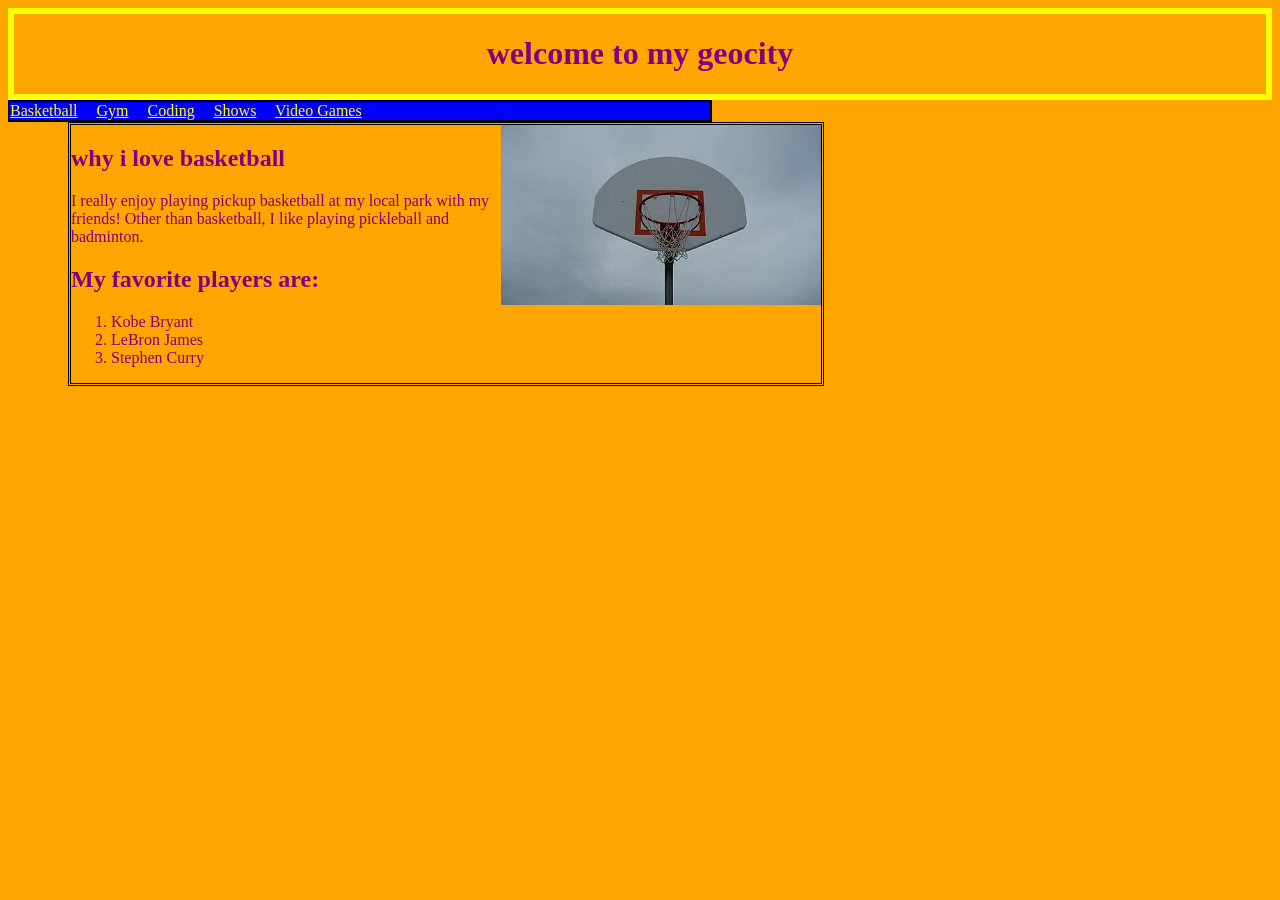
<file: index.html>
<!DOCTYPE html>
<html>
<head>
  <meta charset="UTF-8">
  <meta name="viewport" content="width=device-width, initial-scale=1.0">
  <title>basketball</title>
  <link rel="stylesheet" href="style.css">
</head>

<body class="basketball-page">

  <div id="header">
    <h1>welcome to my geocity</h1>
  </div>

  <div id="nav">
    <a href="index.html">Basketball</a>
    <a href="gym.html">Gym</a>
    <a href="coding.html">Coding</a>
    <a href="shows.html">Shows</a>
    <a href="games.html">Video Games</a>
  </div>

  <div id="main">

    <img class="pic-right" src="images/basketball.jpg" width="320" alt="a basketball hoop">

    <h2>why i love basketball</h2>
    <p>
      I really enjoy playing pickup basketball at my local park with my friends! Other than basketball, I like playing pickleball and badminton.
    </p>

    <h2>My favorite players are:</h2>
    <ol>
      <li>Kobe Bryant</li>
      <li>LeBron James</li>
      <li>Stephen Curry</li>
    </ol>

    <div class="clear"></div>


  </div>

</body>
</html>
</file>
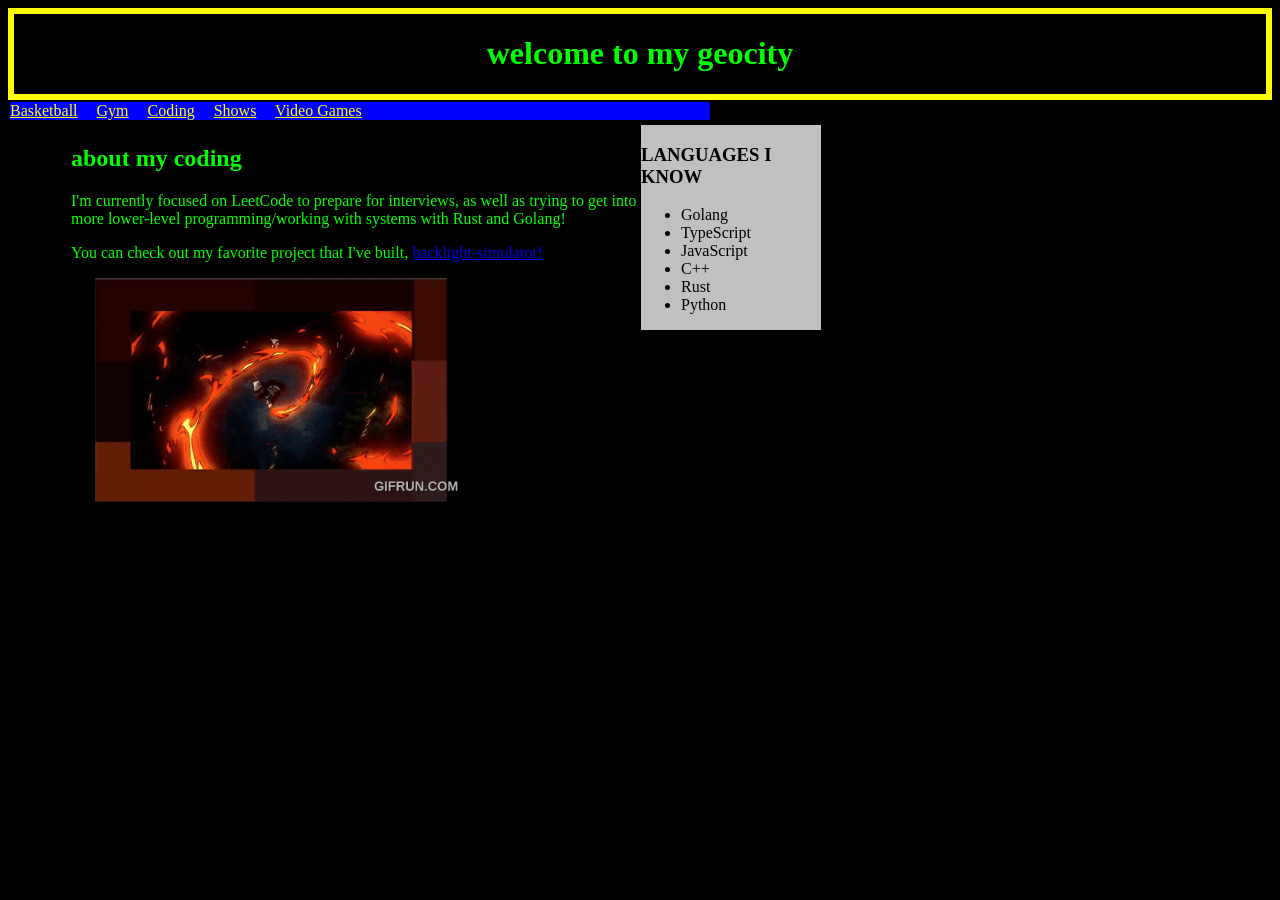
<file: coding.html>
<!DOCTYPE html>
<html>
<head>
  <meta charset="UTF-8">
  <meta name="viewport" content="width=device-width, initial-scale=1.0">
  <title>C:\CODING\HACKER.EXE</title>
  <link rel="stylesheet" href="style.css">
</head>

<body class="coding-page">

  <div id="header">
    <h1>welcome to my geocity</h1>
  </div>

  <div id="nav">
    <a href="index.html">Basketball</a>
    <a href="gym.html">Gym</a>
    <a href="coding.html">Coding</a>
    <a href="shows.html">Shows</a>
    <a href="games.html">Video Games</a>
  </div>

  <div id="main">

    <div id="sidebar">
      <h3>LANGUAGES I KNOW</h3>
      <ul>
        <li>Golang</li>
        <li>TypeScript</li>
        <li>JavaScript</li>
        <li>C++</li>
        <li>Rust</li>
        <li>Python</li>
      </ul>
    </div>

    <h2>about my coding</h2>
    <p>
        I'm currently focused on LeetCode to prepare for interviews, as well as trying to get into more lower-level programming/working with
        systems with Rust and Golang!
    </p>

    <p>
      You can check out my favorite project that I've built, <a href="https://github.com/michaelwong3049/backlight-simulator">backlight-simulator!</a>
    </p>

    <img src="images/multithreaded.gif" width="400" alt="multithreaded computations animation">

    <div class="clear"></div>

  </div>

</body>
</html>
</file>
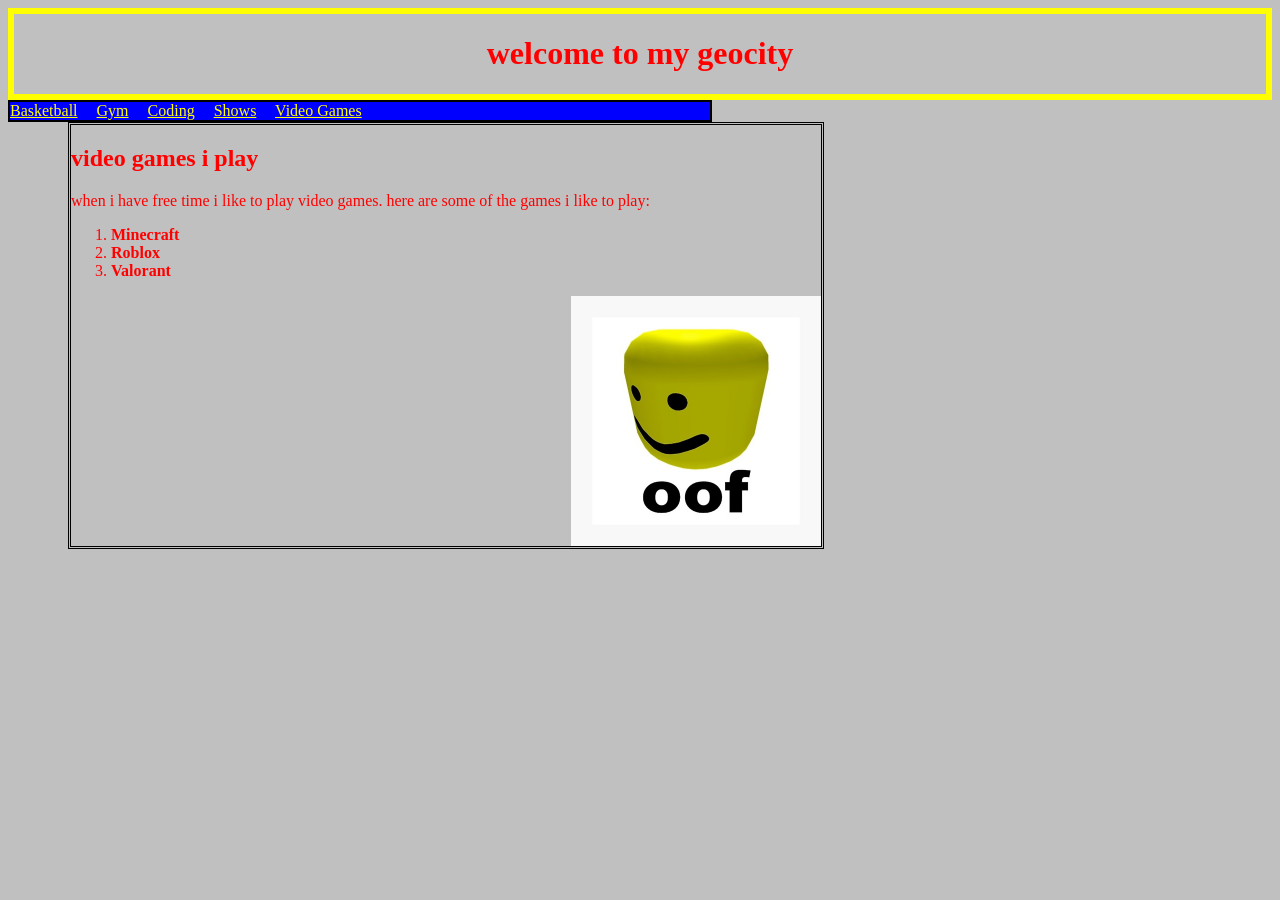
<file: games.html>
<!DOCTYPE html>
<html>
<head>
  <meta charset="UTF-8">
  <meta name="viewport" content="width=device-width, initial-scale=1.0">
  <title>Video Games</title>
  <link rel="stylesheet" href="style.css">
</head>

<body class="games-page">

  <div id="header">
    <h1>welcome to my geocity</h1>
  </div>

  <div id="nav">
    <a href="index.html">Basketball</a>
    <a href="gym.html">Gym</a>
    <a href="coding.html">Coding</a>
    <a href="shows.html">Shows</a>
    <a href="games.html">Video Games</a>
  </div>

  <div id="main">

    <h2>video games i play</h2>

    <p>
      when i have free time i like to play video games. here are some of
      the games i like to play:
    </p>

    <ol>
      <li><b>Minecraft</b></li>
      <li><b>Roblox</b></li>
      <li><b>Valorant</b></li>
    </ol>

    <img class="pic-right" src="images/oof.png" width="250" alt="the roblox oof head">

    <div class="clear"></div>

  </div>

</body>
</html>
</file>
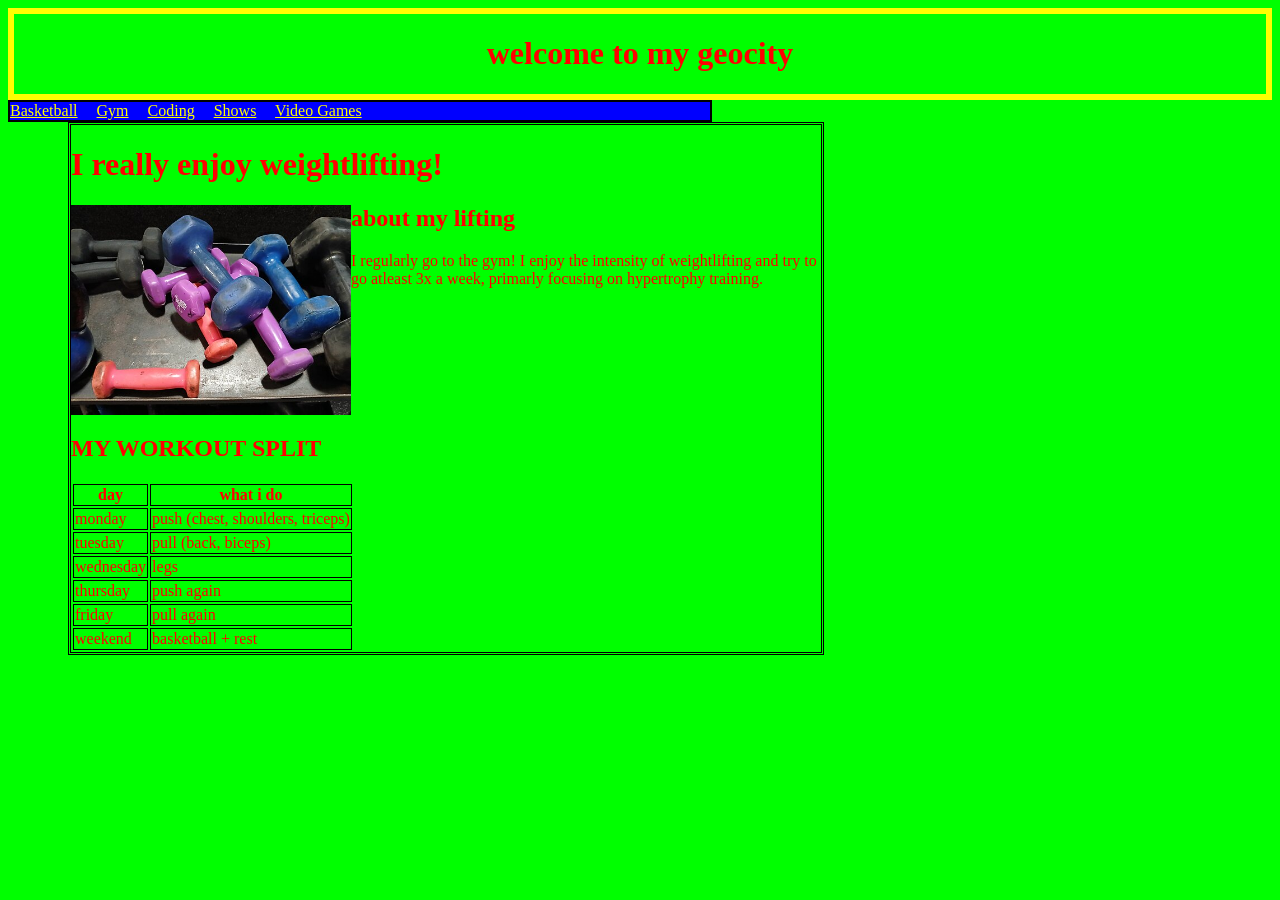
<file: gym.html>
<!DOCTYPE html>
<html>
<head>
  <meta charset="UTF-8">
  <meta name="viewport" content="width=device-width, initial-scale=1.0">
  <link rel="stylesheet" href="style.css">
</head>

<body class="gym-page">

  <div id="header">
    <h1>welcome to my geocity</h1>
  </div>

  <div id="nav">
    <a href="index.html">Basketball</a>
    <a href="gym.html">Gym</a>
    <a href="coding.html">Coding</a>
    <a href="shows.html">Shows</a>
    <a href="games.html">Video Games</a>
  </div>

  <div id="main">

    <h1>I really enjoy weightlifting!</h1>

    <img class="pic-left" src="images/dumbbells.jpg" width="280" alt="a rack of colorful dumbbells">

    <h2>about my lifting</h2>
    <p>
      I regularly go to the gym! I enjoy the intensity of weightlifting and try to go atleast
      3x a week, primarly focusing on hypertrophy training.
    </p>

    <div class="clear"></div>

    <h2>MY WORKOUT SPLIT</h2>
    <div class="center-on-phone">
      <table>
        <tr>
          <th>day</th>
          <th>what i do</th>
        </tr>
        <tr>
          <td>monday</td>
          <td>push (chest, shoulders, triceps)</td>
        </tr>
        <tr>
          <td>tuesday</td>
          <td>pull (back, biceps)</td>
        </tr>
        <tr>
          <td>wednesday</td>
          <td>legs</td>
        </tr>
        <tr>
          <td>thursday</td>
          <td>push again</td>
        </tr>
        <tr>
          <td>friday</td>
          <td>pull again</td>
        </tr>
        <tr>
          <td>weekend</td>
          <td>basketball + rest</td>
        </tr>
      </table>
    </div>

  </div>

</body>
</html>
</file>
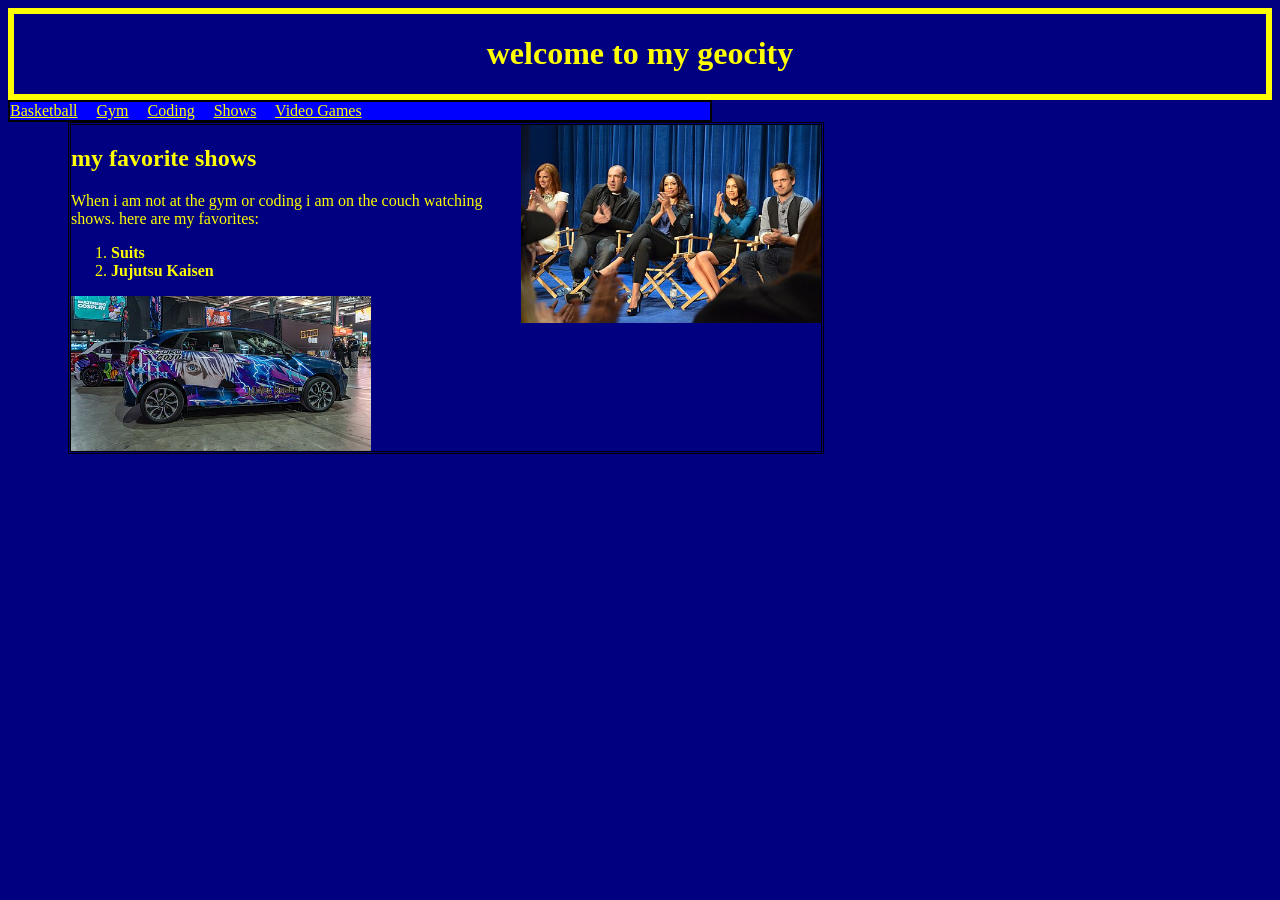
<file: shows.html>
<!DOCTYPE html>
<html>
<head>
  <meta charset="UTF-8">
  <meta name="viewport" content="width=device-width, initial-scale=1.0">
  <title>TV TiMe</title>
  <link rel="stylesheet" href="style.css">
</head>

<body class="shows-page">

  <div id="header">
    <h1>welcome to my geocity</h1>
  </div>

  <div id="nav">
    <a href="index.html">Basketball</a>
    <a href="gym.html">Gym</a>
    <a href="coding.html">Coding</a>
    <a href="shows.html">Shows</a>
    <a href="games.html">Video Games</a>
  </div>

  <div id="main">

    <img class="pic-right" src="images/suits.jpg" width="300" alt="the cast of Suits at a panel">

    <h2>my favorite shows</h2>
    <p>
      When i am not at the gym or coding i am on the couch watching shows.
      here are my favorites:
    </p>

    <ol>
      <li><b>Suits</b></li>
      <li><b>Jujutsu Kaisen</b></li>
    </ol>

    <img class="pic-left" src="images/jjk.jpg" width="300" alt="a car covered in Jujutsu Kaisen art">

    <div class="clear"></div>

  </div>

</body>
</html>
</file>
<file: style.css>
body {
  font-family: "Comic Sans MS", cursive;
}

#header {
  text-align: center;
  border: 6px solid yellow;
}

#nav {
  background-color: blue;
  border: 2px solid black;
  width: 700px;
}

#nav a {
  color: yellow;
  margin-right: 15px;
}

#nav a:hover {
  color: red;
}

#main {
  border: 3px double black;
  margin-left: 60px;
  width: 750px;
}

#sidebar {
  float: right;
  width: 180px;
  background-color: silver;
  color: black;
}

.pic-left {
  float: left;
}

.pic-right {
  float: right;
}

.clear {
  clear: both;
}

td, th {
  border: 1px solid black;
}

.basketball-page {
  background-color: orange;
  color: purple;
}

.gym-page {
  background-color: lime;
  color: red;
}

.coding-page {
  background-color: black;
  color: lime;
}

.shows-page {
  background-color: navy;
  color: yellow;
}

.games-page {
  background-color: silver;
  color: red;
}

@media (max-width: 600px) {
  #nav, #main {
    width: auto;
    margin-left: 0px;
  }

  #nav a {
    display: block;
    text-align: center;
  }

  #sidebar {
    float: none;
    width: auto;
  }

  .pic-left, .pic-right {
    float: none;
  }

  img, video {
    display: block;
    margin: auto;
    max-width: 100%;
  }
}
</file>
